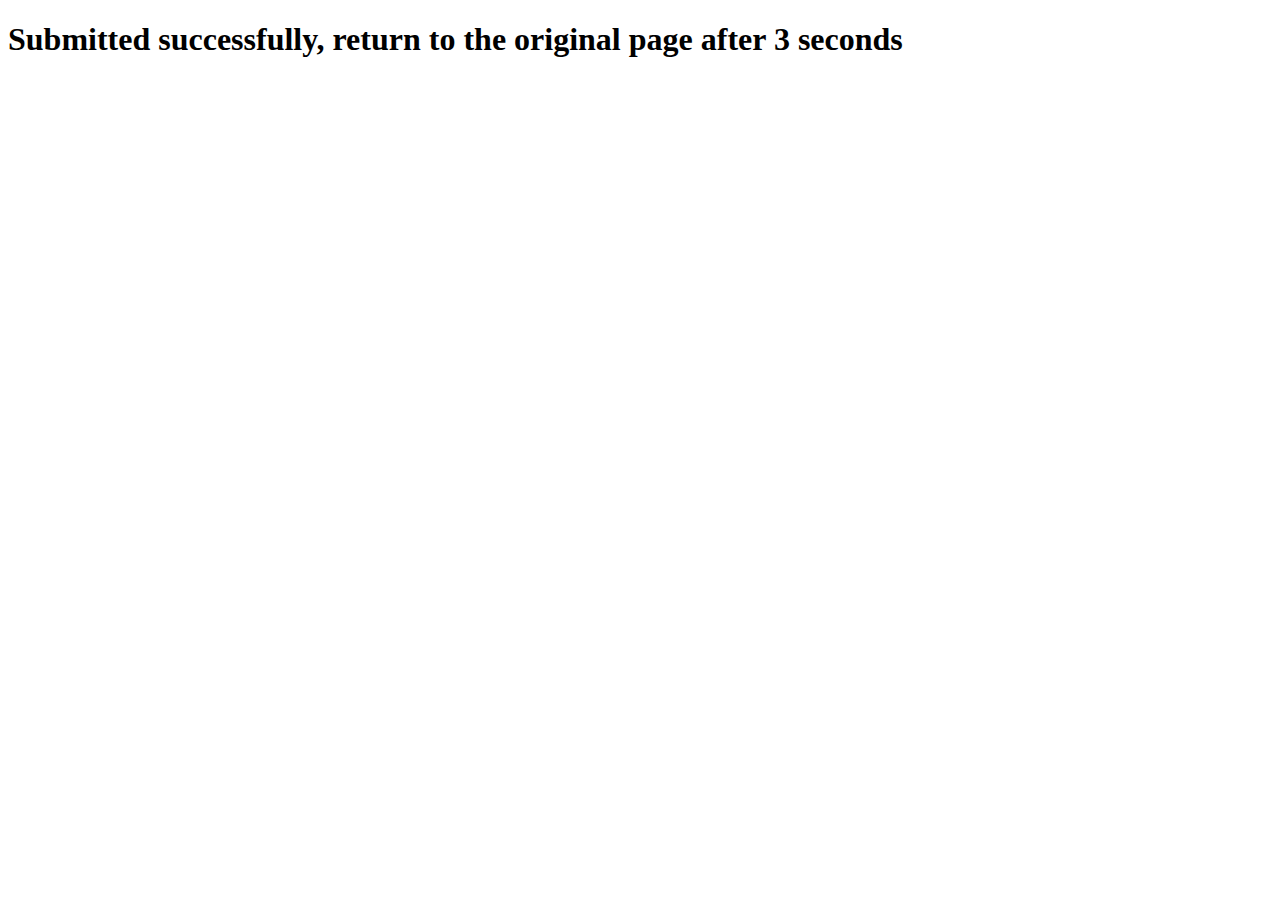
<file: thanks.html>
<!DOCTYPE html>
<html lang="en">
<head>
    <meta charset="UTF-8">
    <meta name="viewport" content="width=device-width, initial-scale=1.0">
    <title>Document</title>
</head>
<body>
    <div>
        <h1>Submitted successfully, return to the original page after <span id="clock">3</span> seconds</h1>
    </div>
    <script>
        window.onload = function(){
            alert('Submitted successfully')
            var timer = 3
            setInterval(function (){
                timer --
                if ( timer <= 0){
                    window.history.back()
                }
                document.querySelector('#clock').innerHTML = timer
            },1000)
            
            
        }
    </script>
</body>
</html>
</file>
